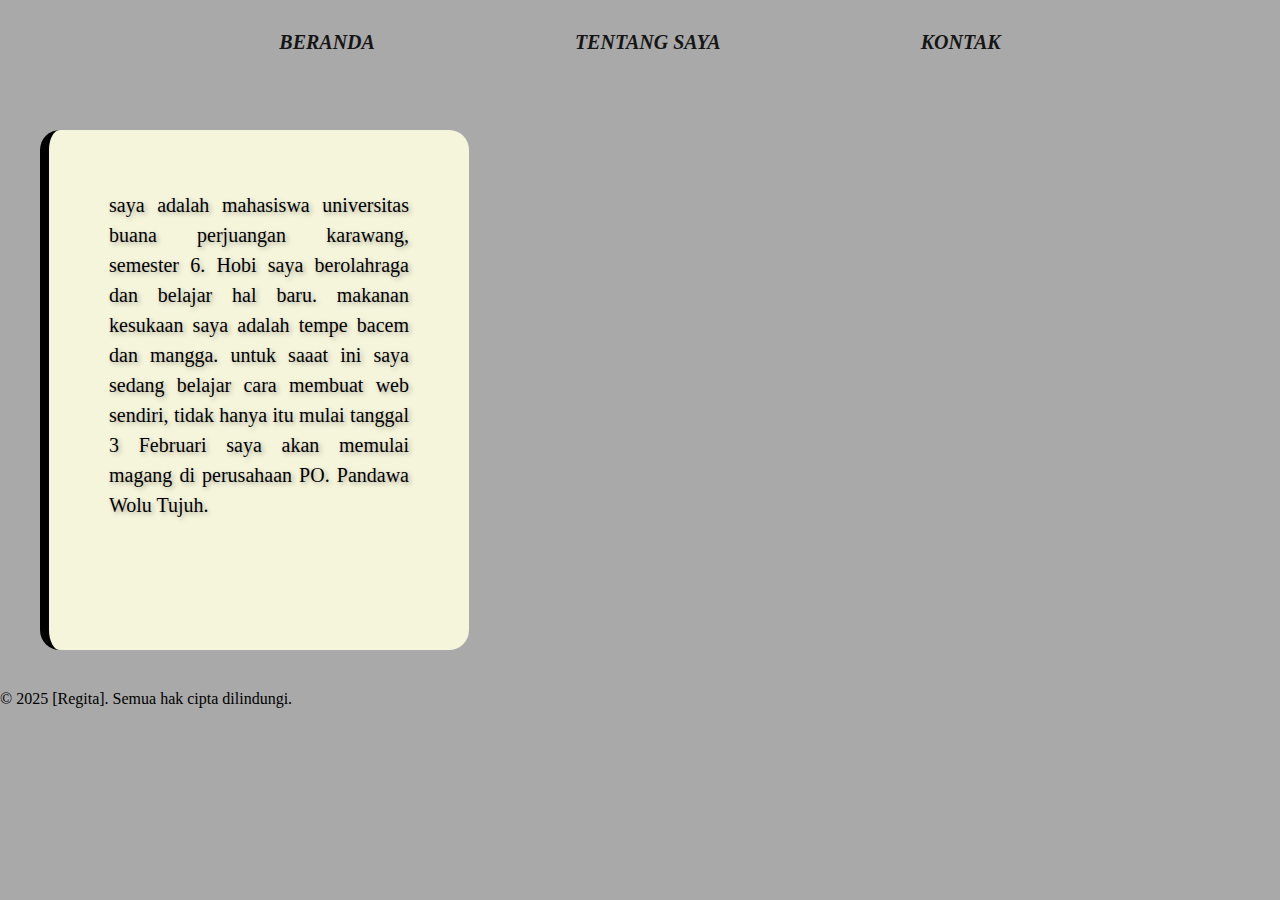
<file: aboutme.html>
<html lang="id">
<head>
    <title>Website Pribadi Saya</title>
    <link rel="stylesheet" href="style.css">
</head>
<body calss="hap-1">
        <!-- NAVIGATION BAR -->
        <div class="navbar-container">
            <ul class="ul-navbar">
                <li class="li-navbar">
                    <a href="index.html" class="a-navbar">BERANDA</a></li>
                <li class="li-navbar"> <a href="aboutme.html"class="a-navbar">TENTANG SAYA</a></li>
                <li class="li-navbar">
                    <a href="contact.html"class="a-navbar">KONTAK</a></li>
            </ul>
        </div>
        <!-- NAVIGATION BAR END -->

       <!-- CONTENT 1 -->
       <div> 
        <p class="p-aboutme">saya adalah mahasiswa universitas buana perjuangan karawang, semester 6.
            Hobi saya berolahraga dan belajar hal baru. makanan kesukaan saya adalah tempe bacem dan mangga.
        untuk saaat ini saya sedang belajar cara membuat web sendiri, tidak hanya itu mulai tanggal 3 Februari saya
        akan memulai magang di perusahaan PO. Pandawa Wolu Tujuh. </p>
        </a>  
    </div>
    <!-- CONTENT 1 END -->

        <!-- footer  -->
    <footer>
        <p>&copy; 2025 [Regita]. Semua hak cipta dilindungi.</p>
    </footer>
        <!-- footer end  -->
</body>
</html>
</file>
<file: style.css>
*, 
html {
    background-color: darkgrey;
    margin: 0;
    padding: 0;
}

.navbar-container{
    width:100% ;
    height: 10vh;
}
.ul-navbar {
    display: flex;
    height: 85px;
    justify-content: center;
    align-items: center;
}

.li-navbar {
    list-style-type: none;
    padding: 10px;
    margin: 100px;
    font-size: 20px;
    font-style: italic;
    background-color: transparent;
    color: white;
    padding: 15px 0;
    transition: 0.3s;
}

.li-navbar:hover {
    background-color: rgb(31, 161, 194);
    transition: .4s ease-in-out;
    transition-delay: .2s;
    border-radius: 9px;
}

.a-navbar {
    color: rgb(21, 21, 21);
    text-decoration: none;
    font-weight: 600;
    font-family: Georgia, 'Times New Roman', Times, serif;
}

.content-1 {
    line-height: 1.6;
    padding-top: 30px;
}

.h1 {
    background-color: rgb(255, 245, 205);
    padding: 20px;
    border-radius: 5px;
    box-shadow: 0 4px 8px rgba(0, 0, 0, 0.1);
    font-family: 'Segoe UI', Tahoma, Geneva, Verdana, sans-serif;
    display: flex;
    justify-content: center;
    align-items: center;
    font-size: large;
    border-top: 5px solid #ff6347;    
    border-right: 5px solid #4caf50;  
    border-bottom: 5px solid #2196f3; 
    border-left: 5px solid #ffeb3b;   
    padding: 20px;
    border-radius: 10px;
 
}

.img {
    display: flex;
    flex-direction: column;
    justify-content: space-evenly;    
    width: 100%; 
    height: 80%;
    border-radius: 10px;
    opacity: 0.7;  
    box-shadow: 0 8px 16px rgba(0, 0, 0, 0.3); 
    transition: box-shadow 0.3s ease; 
}

.img-hover {
    transform: scale(1.05); 
    box-shadow: 0 4px 15px rgba(0, 0, 0, 0.2); 
}

.p-aboutme {
    width: 300px;
    height: 400px;
    text-align: justify; 
    line-height: 30px; 
    font-family: 'Times New Roman', Times, serif; 
    font-size: 20px; 
    text-shadow: 2px 2px 5px rgba(0, 0, 0, 0.3);
    margin: 40px; 
    padding: 60px;
    background-color: beige; 
    border-radius: 20px;
    border-left: 9px solid #000;
}

.kontak {
    background-color: rgb(31, 161, 194);
    transition: .4s ease-in-out;
    transition-delay: .2s;
    border-radius: 9px; 
    margin: 30px;
    padding: 9px;
}

.h1-1 {
    display: flex;
    justify-content: center;
    align-items: center;
    margin: 100px;
    font-family: Verdana, Tahoma, sans-serif;
    font-size: 50px;
    color: rgb(47, 193, 255);
    padding: 20px;
    background-color: beige; 
}

.a-1 {
    display: flex;
    justify-content: center;
    align-items: center;
    margin: 100px;
}

.img-kontak {
    width: 200px;
    display: flex;
    justify-content: center;
    display: inline-block;
    padding: 10px 20px;
    background-color: #25D366;
    font-size: 16px;
    border-radius: 10px;
    text-align: center;
    margin-top: 10px;
    width: 100px;
    margin-right: 10px;
    text-align: center;
}
</file>
